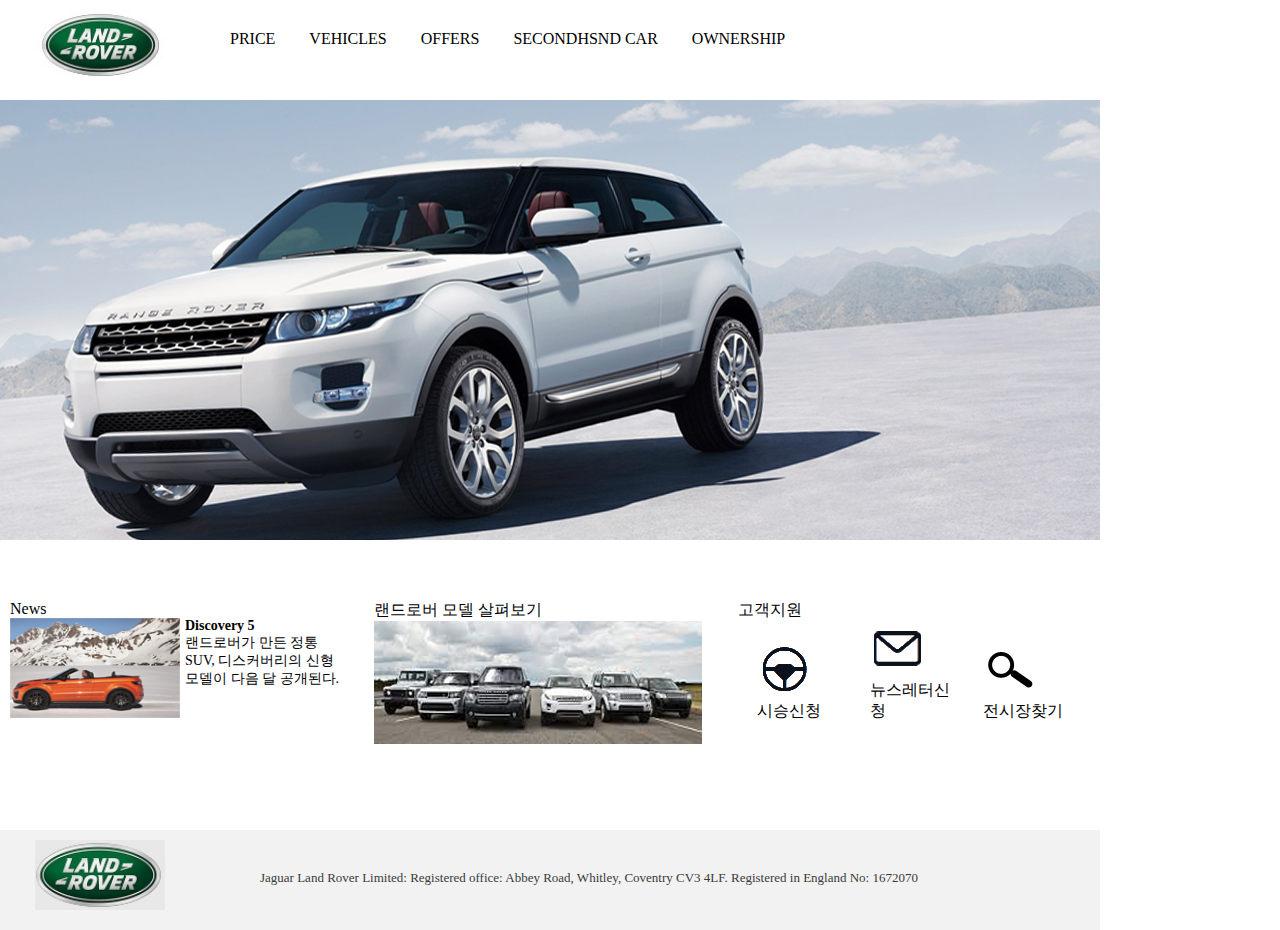
<file: index.html>
<!DOCTYPE html>
<html lang="en">
<head>
    <meta charset="UTF-8">
    <meta name="viewport" content="width=device-width, initial-scale=1.0">
    <title>landrover</title>
    <link rel="stylesheet" href="css/indexStyle.css">
</head>
<body>
    <header>
        <img src="img/logo.jpg" alt="" id="logo">
        <nav>
            <ul>
                <li><a href="#">PRICE</a></li>
                <li><a href="#">VEHICLES</a></li>
                <li><a href="#">OFFERS</a></li>
                <li><a href="#">SECONDHSND CAR</a></li>
                <li><a href="#">OWNERSHIP</a></li>
            </ul>
        </nav>
    </header>
    <div id="slider"><img src="img/2.jpg" alt="icon"></div>
    <section>
        <article id="art1">
            <p>News</p>
            <div>
                <a href="#"><img src="img/4.jpg" alt="orangeCar" id="newsImg"></a>
                <div id="text-wrap">
                    <h4>Discovery 5</h4>
                    <p>랜드로버가 만든 정통 SUV, 디스커버리의 신형 모델이 다음 달 공개된다.</p>
                </div>
            </div>

        </article>
        <article>
            랜드로버 모델 살펴보기
            <a href="#"><img src="img/8.jpg" alt="manyCar"></a>
        </article>
        <article id="support">
            고객지원
            <div id="support-wrap">
                <div>
                    <a href="#"><img src="img/icon3.jpg" alt="requestToRide"></a>
                    <p>시승신청</p>
                </div>
                <div>
                    <a href="#"><img src="img/icon4.jpg" alt="requestToNewsletter"></a>
                    <p>뉴스레터신청</p>
                </div>
                <div>
                    <a href="#"><img src="img/icon5.jpg" alt="findExhibition"></a>
                    <p>전시장찾기</p>
                </div>
            </div>
        </article>
    </section>
    <footer>
        <a href="#"><img src="img/logo2.jpg" alt="icon2"></a>
        <p>Jaguar Land Rover Limited: Registered office: Abbey Road, Whitley, Coventry CV3 4LF. Registered in England No: 1672070</p>
    </footer>
</body>
</html>
</file>
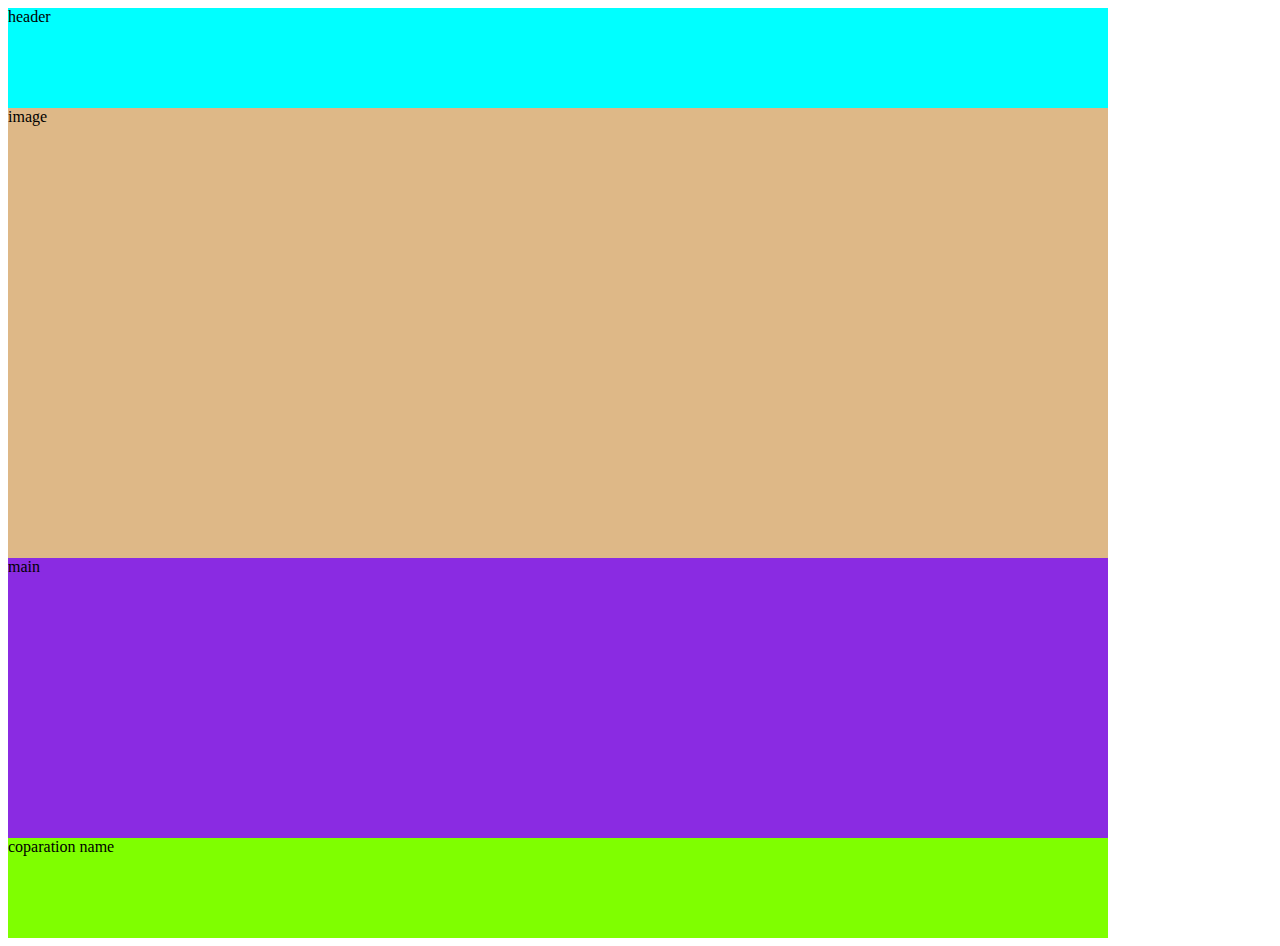
<file: step1.html>
<!DOCTYPE html>
<html lang="en">
<head>
    <meta charset="UTF-8">
    <meta name="viewport" content="width=device-width, initial-scale=1.0">
    <title>landrover</title>
    <style>
        header{
            background-color: aqua;
            width: 1100px;
            height: 100px;
        }
        #slider{
            width: 1100px;
            height: 450px;
            background-color: burlywood;
        }
        section{
            background-color: blueviolet;
            width: 1100px;
            height: 280px;
        }
        footer{
            background-color: chartreuse;
            width: 1100px;
            height: 100px;
        }
    </style>
</head>
<body>
    <header>header</header>
    <div id="slider">image</div>
    <section>main</section>
    <footer>coparation name</footer>
</body>
</html>
</file>
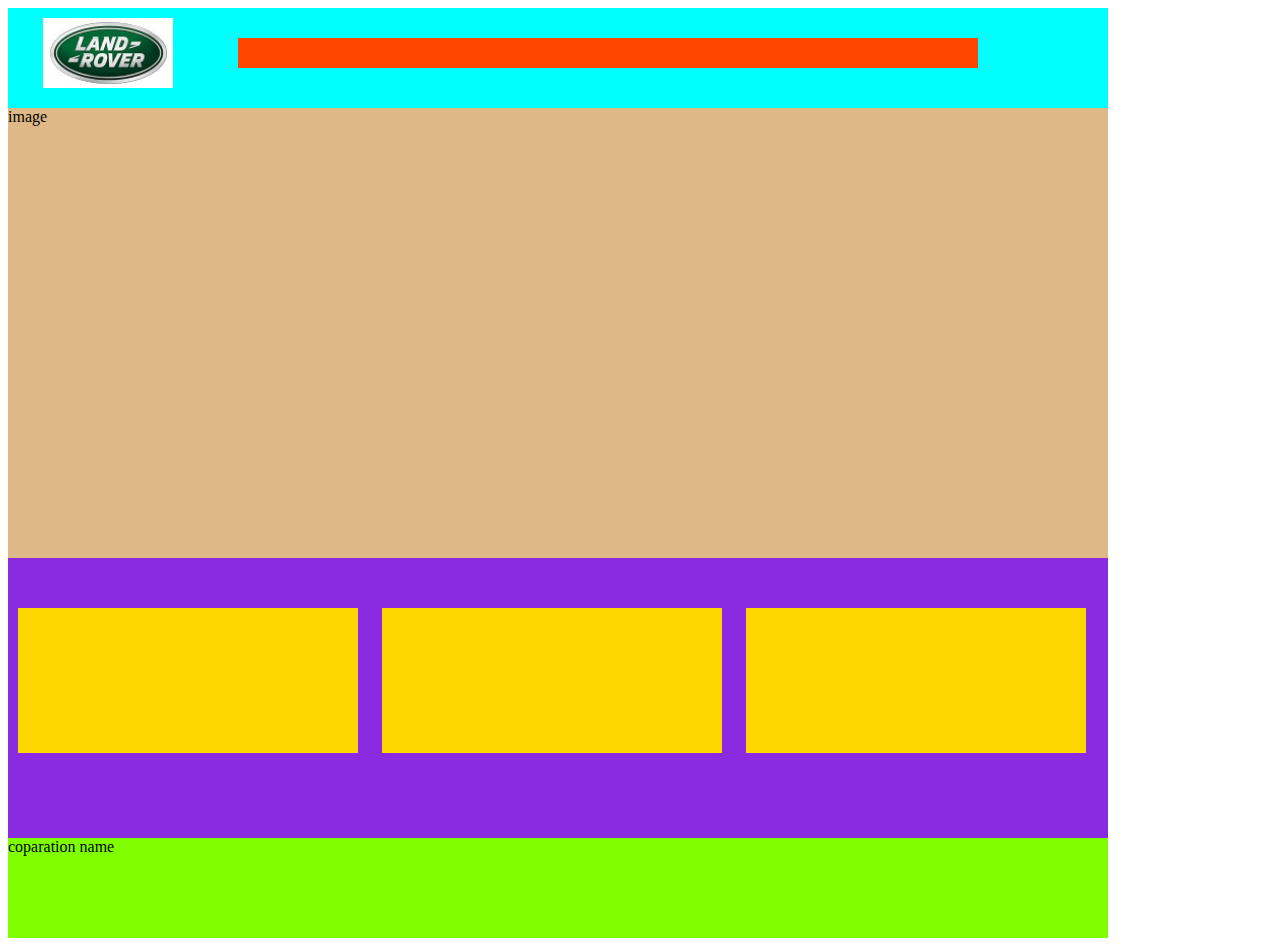
<file: step2.html>
<!DOCTYPE html>
<html lang="en">
<head>
    <meta charset="UTF-8">
    <meta name="viewport" content="width=device-width, initial-scale=1.0">
    <title>landrover</title>
    <style>
        /* 헤더의 css */
        header{
            background-color: aqua;
            width: 1100px;
            height: 100px;
        }
        #logo{
            background-color: yellowgreen;
            display: inline-block;
            width: 130px;
            height: 70px;
            float: left;
            margin:10px 35px;
        }
        nav{
            background-color: orangered;
            display: inline-block;
            width: 740px;
            height: 30px;
            margin: 30px 30px;
        }
        /* slider의 css */
        #slider{
            width: 1100px;
            height: 450px;
            background-color: burlywood;
        }
        /* section의 css */
        section{
            background-color: blueviolet;
            width: 1100px;
            height: 280px;
        }
        article{
            display: inline-block;
            background-color:gold;
            width: 340px;
            height: 145px;
            margin: 50px 10px;
        }
        /* footer의 css */
        footer{
            background-color: chartreuse;
            width: 1100px;
            height: 100px;
        }
    </style>
</head>
<body>
    <header>
        <img src="img/logo.jpg" alt="" id="logo">
        <nav>
        </nav>
    </header>
    <div id="slider">image</div>
    <section>
        <article></article>
        <article></article>
        <article></article>
    </section>
    <footer>coparation name</footer>
</body>
</html>
</file>
<file: css/indexStyle.css>
/* 전역 설정 */
*{
    margin: 0;
    padding: 0;
}
a{
    text-decoration: none;
    color: black;
}

/* 헤더의 css */
header{
    width: 1100px;
    height: 100px;
}
#logo{
    width: 130px;
    height: 70px;
    float: left;
    margin:10px 35px;
}
nav{
    display: inline-block;
    width: 740px;
    height: 30px;
    margin: 30px 30px;
}
nav ul{
    /* background-color: antiquewhite; */
    margin-top: 0px;
}
nav ul li{
    display: inline;
    margin-right: 30px;
}
/* slider의 css */
#slider{
    width: 1100px;
    height: 450px;
}
/* section의 css */
section{
    width: 1100px;
    height: 280px;
    padding: 0px 0px 0px 0px;
}
article{
    display: inline-block;
    vertical-align: top;
    width: 340px;
    height: 145px;
    margin: 50px 10px;
}
#art1 > p{
    margin: 0px;
}
#art1 > div{
    display: flex;
}
#newsImg{
    width: 170px;
    height: 100px;
    margin-right: 5px;
    bottom: 0px;

}
#text-wrap{
    font-size: 14px;
}
#support-wrap div{
    display: inline-block;
    margin-left: 19px;
    width: 90px;

}

/* footer의 css */
footer{
    background-color: #F2F2F2;
    width: 1100px;
    height: 100px;
}
footer img{
    width: 130px;
    height: 70px;
    float: left;
    margin:10px 35px;
}
footer p{
    display: inline-block;
    margin-top: 40px;
    margin-left: 60px;
    font-size: small;
    color: #3a3a3a;
}
</file>
